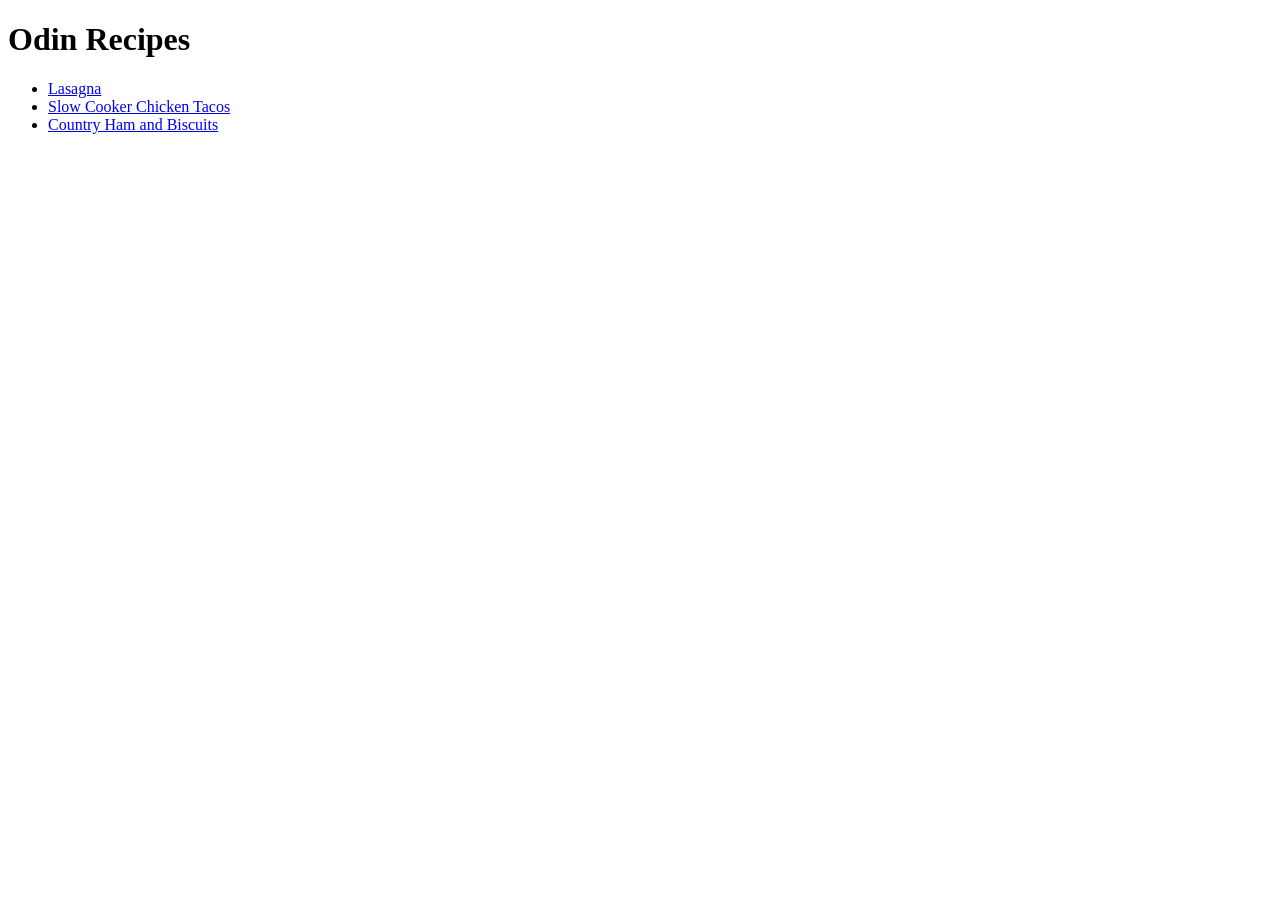
<file: index.html>
<!DOCTYPE html>
<html lang="en">
<head>
    <meta charset="UTF-8">
    <meta name="viewport" content="width=device-width, initial-scale=1.0">
    <title>Odin Recipes</title>
</head>
<body>
    <h1>Odin Recipes</h1>
    <ul>
        <li><a href="recipes/lasagna.html">Lasagna</a></li>
        <li><a href="recipes/slow-cooker-chicken-tacos.html">Slow Cooker Chicken Tacos</a></li>
        <li><a href="recipes/country-ham-biscuits.html">Country Ham and Biscuits</a></li>
    </ul>     
</body>
</html>
</file>
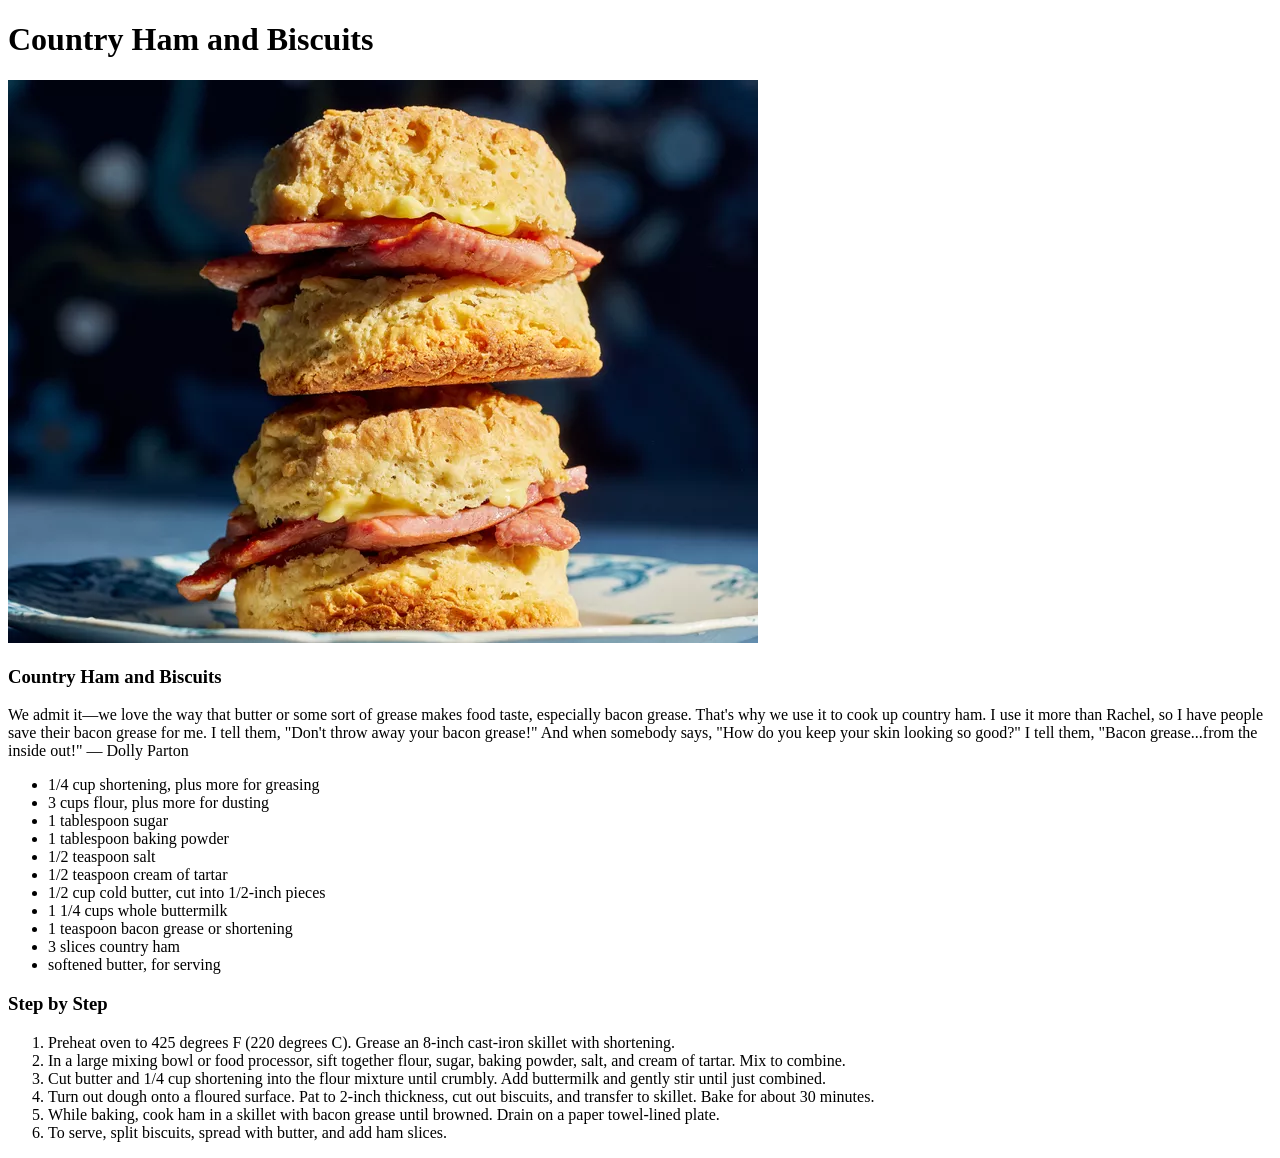
<file: recipes/country-ham-biscuits.html>
<!DOCTYPE html>
<html lang="en">
<head>
    <meta charset="UTF-8">
    <meta name="viewport" content="width=device-width, initial-scale=1.0">
    <title>Country Ham and Biscuits</title>
</head>
<body>
    <h1>Country Ham and Biscuits</h1>
    <img src="images/Country Ham and Biscuits.webp" alt="Country ham and biscuits on a plate." />
    <h3>Country Ham and Biscuits</h3>
    <p>We admit it—we love the way that butter or some sort of grease makes food taste, especially bacon grease. 
        That's why we use it to cook up country ham. I use it more than Rachel, so I have people save their 
        bacon grease for me. I tell them, "Don't throw away your bacon grease!" And when somebody says, 
        "How do you keep your skin looking so good?" I tell them, "Bacon grease...from the inside out!" 
        — Dolly Parton</p>

        <ul>
            <li>1/4 cup shortening, plus more for greasing</li>
            <li>3 cups flour, plus more for dusting</li>
            <li>1 tablespoon sugar</li>
            <li>1 tablespoon baking powder</li>
            <li>1/2 teaspoon salt</li>
            <li>1/2 teaspoon cream of tartar</li>
            <li>1/2 cup cold butter, cut into 1/2-inch pieces</li>
            <li>1 1/4 cups whole buttermilk</li>
            <li>1 teaspoon bacon grease or shortening</li>
            <li>3 slices country ham</li>
            <li>softened butter, for serving</li>
        </ul>
               
        
    <h3>Step by Step</h3>    
        <ol>
            <li>Preheat oven to 425 degrees F (220 degrees C). Grease an 8-inch cast-iron skillet with shortening.</li>
            <li>In a large mixing bowl or food processor, sift together flour, sugar, baking powder, salt, and cream of tartar. Mix to combine.</li>
            <li>Cut butter and 1/4 cup shortening into the flour mixture until crumbly. Add buttermilk and gently stir until just combined.</li>
            <li>Turn out dough onto a floured surface. Pat to 2-inch thickness, cut out biscuits, and transfer to skillet. Bake for about 30 minutes.</li>
            <li>While baking, cook ham in a skillet with bacon grease until browned. Drain on a paper towel-lined plate.</li>
            <li>To serve, split biscuits, spread with butter, and add ham slices.</li>
        </ol>        
</body>
</html>
</file>
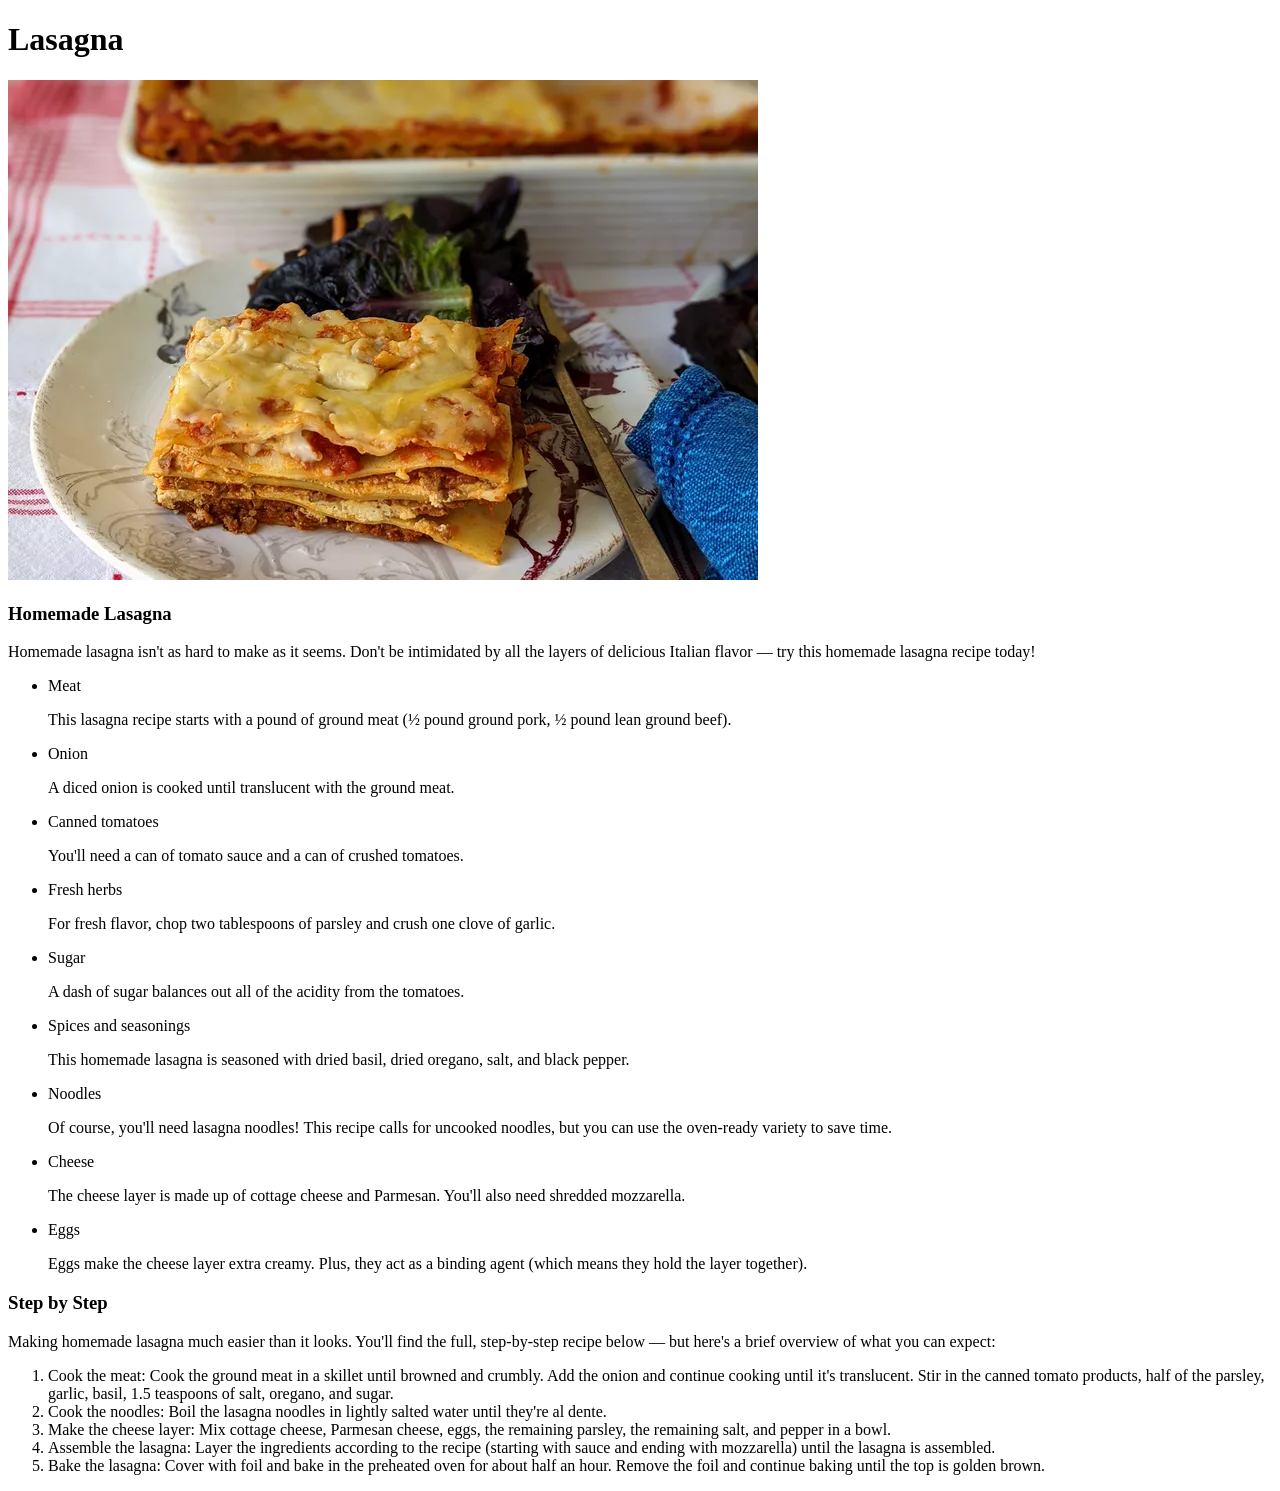
<file: recipes/lasagna.html>
<!DOCTYPE html>
<html lang="en">
<head>
    <meta charset="UTF-8">
    <meta name="viewport" content="width=device-width, initial-scale=1.0">
    <title>Lasagna</title>
</head>
<body>
    <h1>Lasagna</h1>
    <img src="images/lasagna.webp" alt="Lasagna on a plate." />
    <h3>Homemade Lasagna</h3>
    <p>Homemade lasagna isn't as hard to make as it seems. Don't be intimidated 
        by all the layers of delicious Italian flavor — try this homemade lasagna 
        recipe today!</p>

        <ul>
            <li>Meat</li>
            <p>This lasagna recipe starts with a pound of ground meat 
                (½ pound ground pork, ½ pound lean ground beef).</p>
            <li>Onion</li>
            <p>A diced onion is cooked until translucent with the ground meat.</p>
            <li>Canned tomatoes</li>
            <p>You'll need a can of tomato sauce and a can of crushed tomatoes.</p>
            <li>Fresh herbs</li>
            <p>For fresh flavor, chop two tablespoons of parsley and crush one clove of garlic.</p>
            <li>Sugar</li>
            <p>A dash of sugar balances out all of the acidity from the tomatoes.</p>
            <li>Spices and seasonings</li>
            <p>This homemade lasagna is seasoned with dried basil, dried oregano, salt, and black pepper.</p>
            <li>Noodles</li>
            <p>Of course, you'll need lasagna noodles! This recipe calls for uncooked noodles, 
                but you can use the oven-ready variety to save time.</p>
            <li>Cheese</li>
            <p>The cheese layer is made up of cottage cheese and Parmesan. You'll also need shredded 
                mozzarella.</p>
            <li>Eggs</li>
            <p>Eggs make the cheese layer extra creamy. Plus, they act as a binding agent 
                (which means they hold the layer together).</p>
        </ul>
        
    <h3>Step by Step</h3>
    <p>Making homemade lasagna much easier than it looks. You'll find the full, 
        step-by-step recipe below — but here's a brief overview of what you can expect:</p>

        <ol>
            <li>Cook the meat: Cook the ground meat in a skillet until browned and crumbly. Add the onion and continue cooking until it's translucent. Stir in the canned tomato products, half of the parsley, garlic, basil, 1.5 teaspoons of salt, oregano, and sugar.</li>
            <li>Cook the noodles: Boil the lasagna noodles in lightly salted water until they're al dente.</li>
            <li>Make the cheese layer: Mix cottage cheese, Parmesan cheese, eggs, the remaining parsley, the remaining salt, and pepper in a bowl.</li>
            <li>Assemble the lasagna: Layer the ingredients according to the recipe (starting with sauce and ending with mozzarella) until the lasagna is assembled.</li>
            <li>Bake the lasagna: Cover with foil and bake in the preheated oven for about half an hour. Remove the foil and continue baking until the top is golden brown.</li>
        </ol>
        
</body>
</html>
</file>
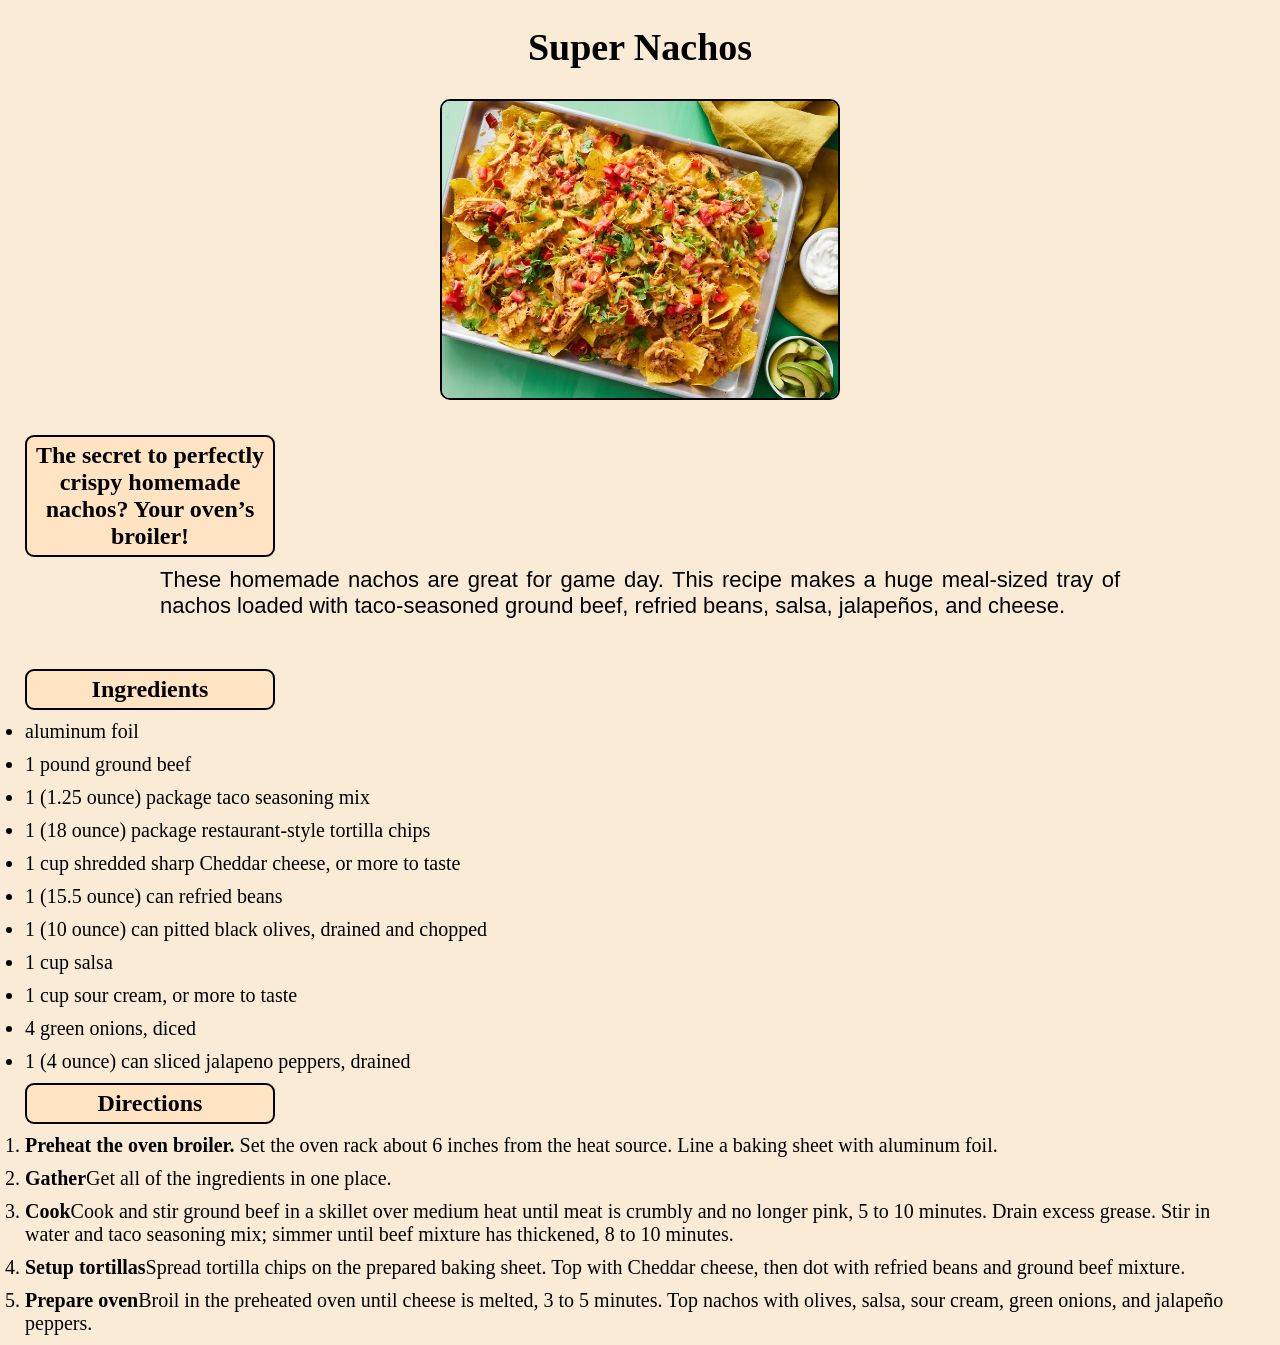
<file: recipes/nachos.html>
<!DOCTYPE html>
<html lang="en">
<head>
    <meta charset="UTF-8">
    <meta name="viewport" content="width=device-width, initial-scale=1.0">
    <link rel="stylesheet" href="/styles.css">
    <title>Super Nachos</title>
</head>
<body>
    <h1>Super Nachos</h1>
    <div class="image-container">
        <img src="/images/Nachos.jpeg" />
    </div>
    <h4>The secret to perfectly crispy homemade nachos? Your oven’s broiler!</h4>
    <p>These homemade nachos are great for game day. This recipe makes a huge 
        meal-sized tray of nachos loaded with taco-seasoned ground beef, refried beans, 
        salsa, jalapeños, and cheese.</p>
    <h4>Ingredients</h4>
    <ul>
        <li>aluminum foil</li>
        <li>1 pound ground beef</li>
        <li>1 (1.25 ounce) package taco seasoning mix</li>
        <li>1 (18 ounce) package restaurant-style tortilla chips</li>
        <li>1 cup shredded sharp Cheddar cheese, or more to taste</li>
        <li>1 (15.5 ounce) can refried beans</li>
        <li>1 (10 ounce) can pitted black olives, drained and chopped</li>
        <li>1 cup salsa</li>
        <li>1 cup sour cream, or more to taste</li>
        <li>4 green onions, diced</li>
        <li>1 (4 ounce) can sliced jalapeno peppers, drained</li>
    </ul>
    <h4>Directions</h4>
    <ol>
        <li><b>Preheat the oven broiler.</b> Set the oven rack about 6 inches from the heat source. Line a baking sheet with aluminum foil.</li>
        <li><b>Gather</b>Get all of the ingredients in one place.</li>
        <li><b>Cook</b>Cook and stir ground beef in a skillet over medium heat until meat is crumbly and no longer pink, 5 to 10 minutes. Drain excess grease. Stir in water and taco seasoning mix; simmer until beef mixture has thickened, 8 to 10 minutes.</li>
        <li><b>Setup tortillas</b>Spread tortilla chips on the prepared baking sheet. Top with Cheddar cheese, then dot with refried beans and ground beef mixture.</li>
        <li><b>Prepare oven</b>Broil in the preheated oven until cheese is melted, 3 to 5 minutes. Top nachos with olives, salsa, sour cream, green onions, and jalapeño peppers.</li>
     </ol>
</body>
</html>
</file>
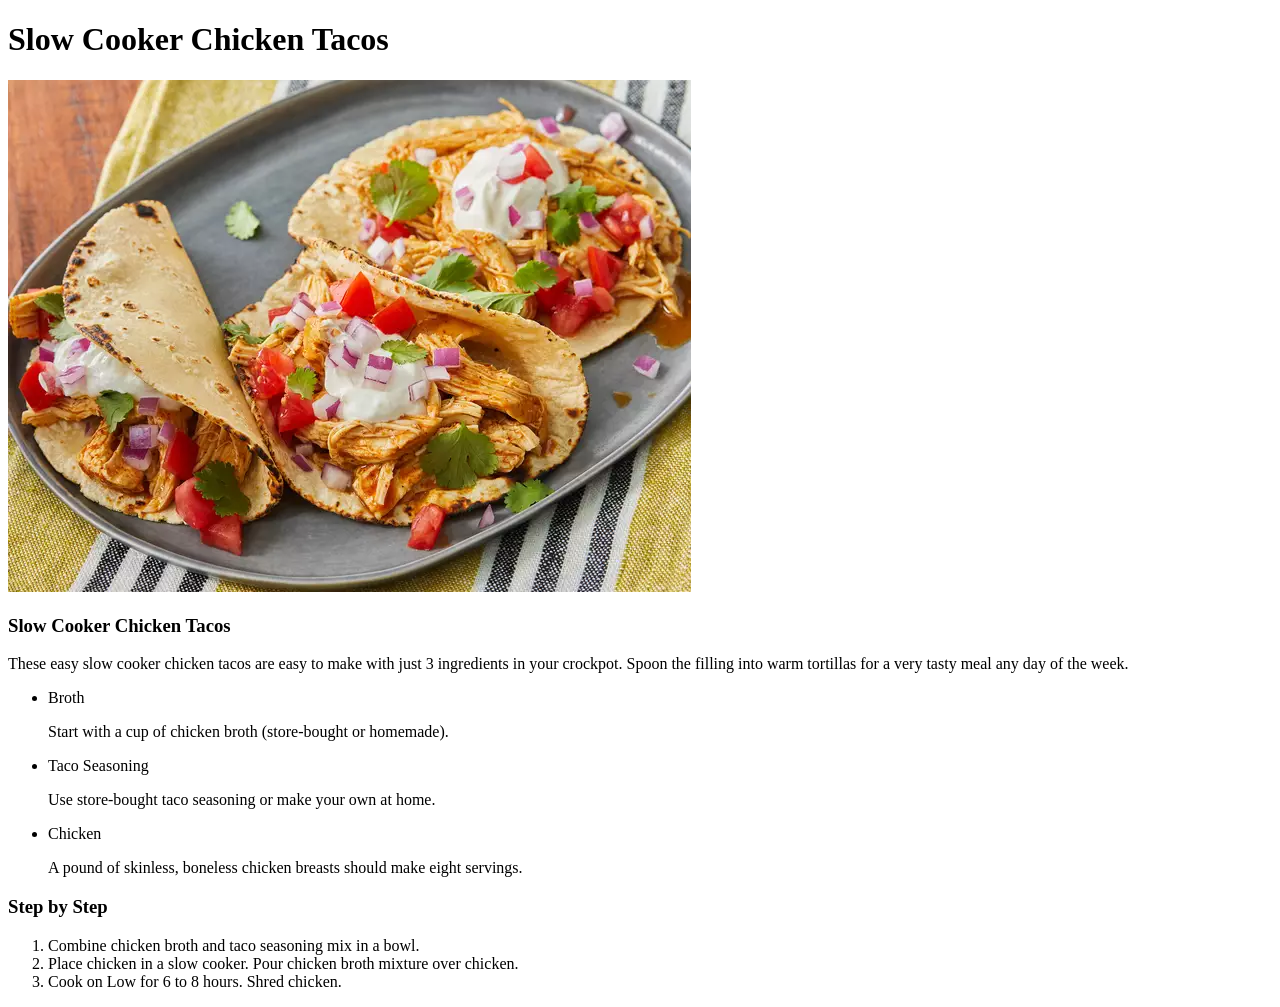
<file: recipes/slow-cooker-chicken-tacos.html>
<!DOCTYPE html>
<html lang="en">
<head>
    <meta charset="UTF-8">
    <meta name="viewport" content="width=device-width, initial-scale=1.0">
    <title>Slow Cooker Chicken Tacos</title>
</head>
<body>
    <h1>Slow Cooker Chicken Tacos</h1>
    <img src="images/tacos.webp" alt="Slow cooker chicken tacos on a plate." />
    <h3>Slow Cooker Chicken Tacos</h3>
    <p>These easy slow cooker chicken tacos are easy to make with just 3 
        ingredients in your crockpot. Spoon the filling into warm tortillas for a 
        very tasty meal any day of the week.</p>

        <ul>
            <li>Broth</li>
            <p>Start with a cup of chicken broth (store-bought or homemade).</p>
            <li>Taco Seasoning</li>
            <p>Use store-bought taco seasoning or make your own at home. </p>
            <li>Chicken</li>
            <p>A pound of skinless, boneless chicken breasts should make eight servings. </p>
        </ul>
        
    <h3>Step by Step</h3>
    <ol>
        <li>Combine chicken broth and taco seasoning mix in a bowl.</li>
        <li>Place chicken in a slow cooker. Pour chicken broth mixture over chicken.</li>
        <li>Cook on Low for 6 to 8 hours. Shred chicken.</li>
    </ol>                    
</body>
</html>
</file>
<file: styles.css>
* {
    margin: 0px;
    padding: 0px;
    box-sizing: border-box;
    font-family: Georgia, 'Times New Roman', Times, serif;
}

body {
    background-color:antiquewhite;
}

img {
    width: 400px;
    border: 2px solid black;
    border-radius: 10px;
    margin: 5px auto 25px auto;
}

h1 {
    text-align: center;
    font-size: 38px;
    margin: 25px auto;
}

h3 {
    font-size: 22px;
    text-align: center;
}

h4 {
    font-size: 24px;
    margin: 10px 25px;
    border: 2px solid black;
    border-radius: 9px;
    background-color:bisque;
    padding: 5px;
    width: 250px;
    text-align: center;
}

h4:hover {
    background-color: rgb(249, 190, 117);
}

h5 {
    text-align: center;
    font-size: 24px;
    margin-top: 25px;
}

p {
    font-size: 22px;
    text-align: justify;
    width: 75%;
    font-family: 'Gill Sans', 'Gill Sans MT', Calibri, 'Trebuchet MS', sans-serif;
    margin: 5px auto 50px auto;
}

li {
    font-size: 20px;
    margin: 10px 25px;
}

.image-container {
    display: flex;
    justify-content: center;
}
</file>
